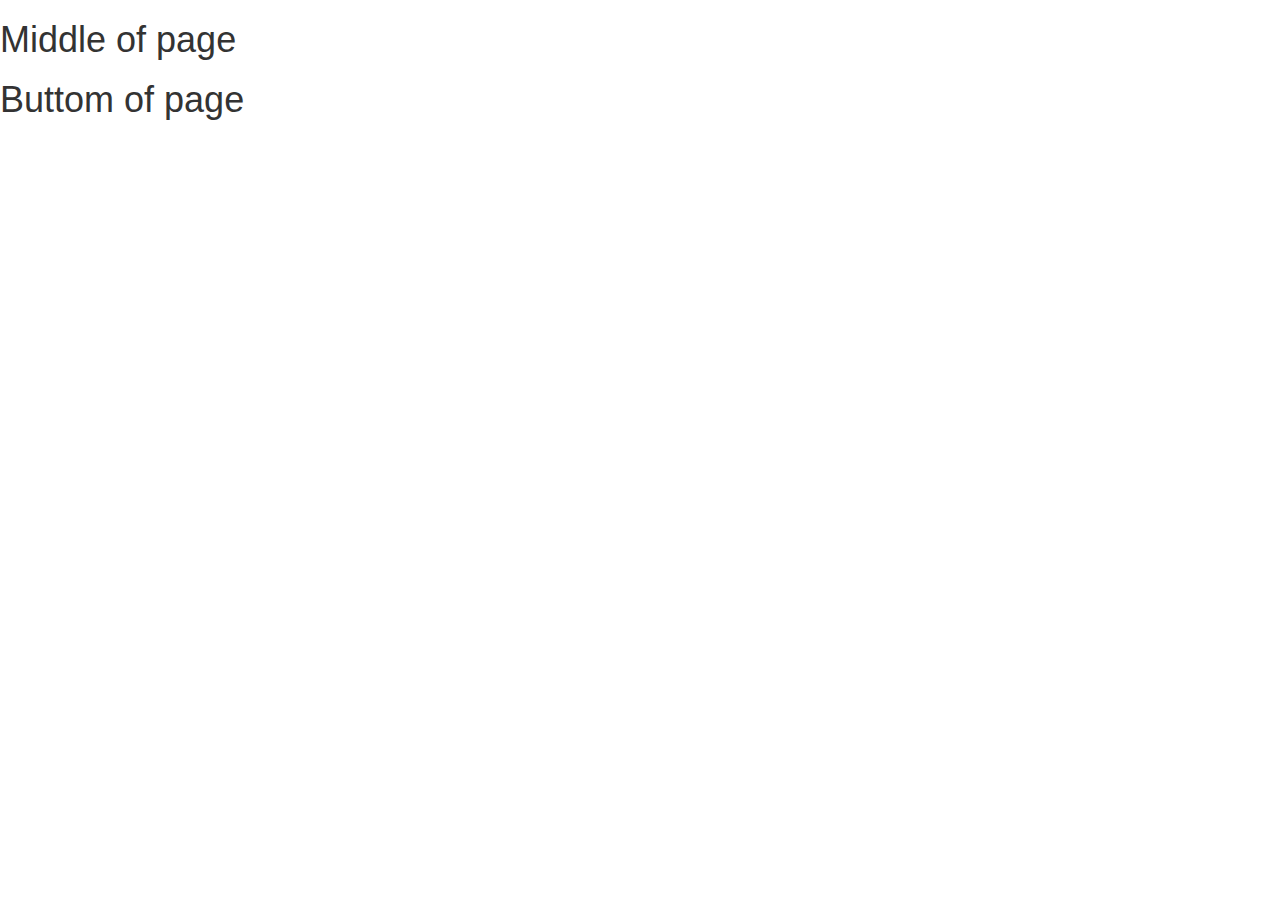
<file: newsite/bootstrap-site/index.html>
<!DOCTYPE html>
<html>
  <head>
    <title>My Site</title>
    <!-- Latest compiled and minified CSS -->
<link rel="stylesheet" href="https://maxcdn.bootstrapcdn.com/bootstrap/3.3.7/css/bootstrap.min.css" 
integrity="sha384-BVYiiSIFeK1dGmJRAkycuHAHRg32OmUcww7on3RYdg4Va+PmSTsz/K68vbdEjh4u" crossorigin="anonymous">

<script   src="http://code.jquery.com/jquery-3.1.1.js"  
integrity="sha256-16cdPddA6VdVInumRGo6IbivbERE8p7CQR3HzTBuELA="   crossorigin="anonymous"></script
<!-- Latest compiled and minified JavaScript -->
<script src="https://maxcdn.bootstrapcdn.com/bootstrap/3.3.7/js/bootstrap.min.js" 
integrity="sha384-Tc5IQib027qvyjSMfHjOMaLkfuWVxZxUPnCJA7l2mCWNIpG9mGCD8wGNIcPD7Txa" crossorigin="anonymous"></script>

</head>

<body>
<section id="top>
  <h1>Top of page</h1>
  </section>
  
  <section id="middle">
    <h1>Middle of page</h1>
   </section>
  
   <section id="bottom">
      <h1>Buttom of page</h1>
    </section>
  
   </body>
  </html>
</file>
